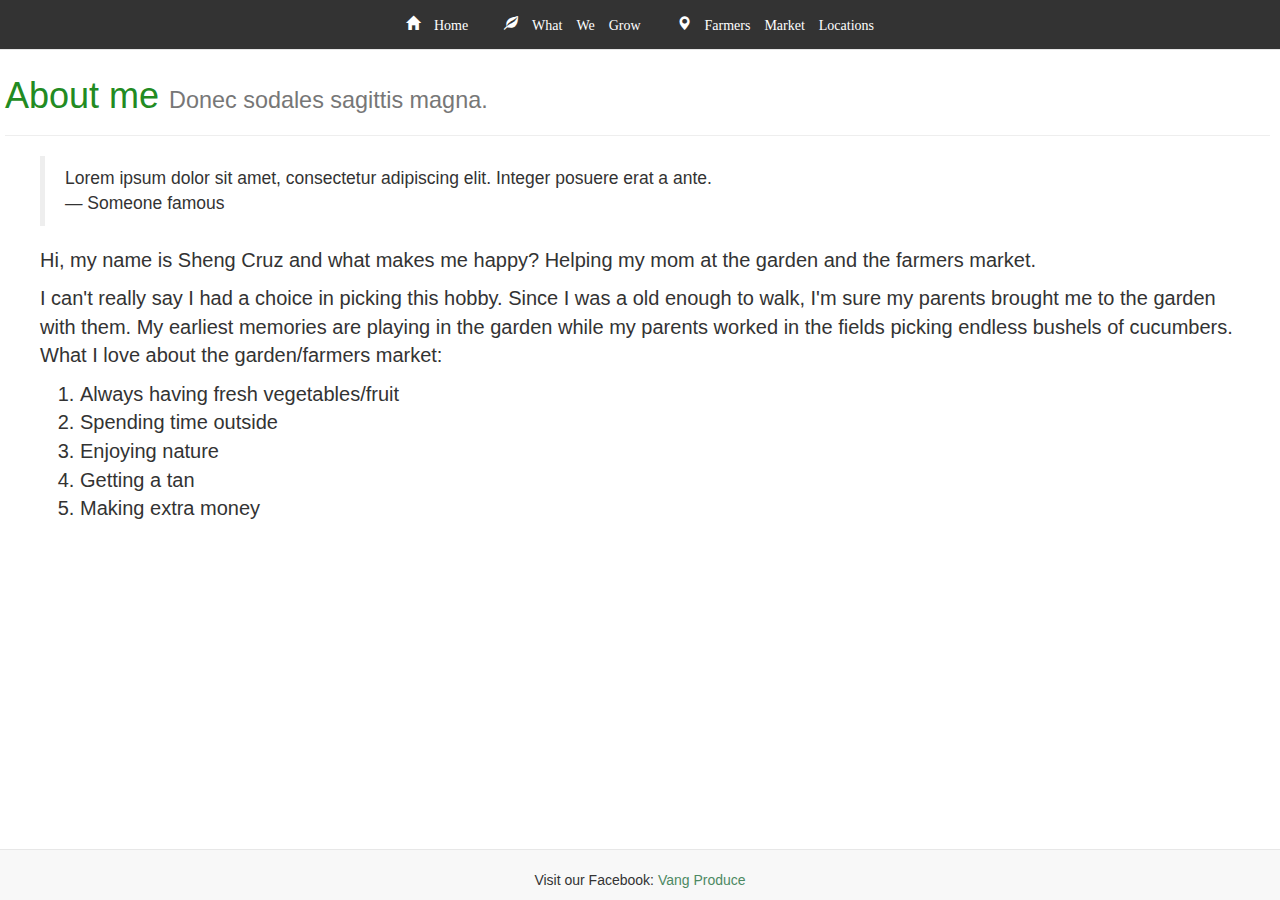
<file: Hobby Website/index.html>
<!DOCTYPE html>
<html>
<head>
	<meta http-equiv="X-UA-Compatible" content="IE=edge">
	<meta name="viewport" content="width=device-width, initial-scale=1">
	<title>Sheng's Hobbies</title>
	<link rel="stylesheet" type="text/css" href="css/bootstrap.css">
	<link rel="stylesheet" type="text/css" href="hobbies.css">
	<meta charset="UTF-8">
	<meta name="description" content="What makes Sheng happy">
    <meta name="keywords" content="sheng, farmers, market">
    <meta name="author" content="Sheng Cruz">
</head>
<body>
	<div class="container">
	<div class="row">
		<div class="col-sm-4"> </div>
		<div class="col-sm-8"> </div>
	</div>
	</div>
	<ul class="topnav navbar navbar-default navbar-fixed-top" id="myTopnav">
		<li><a href="index.html"><span class="glyphicon glyphicon-home"> Home  </span></a></li>
		<li><a href="produce.html"><span class="glyphicon glyphicon-leaf"> What We Grow  </span></a></li>
		<li><a href="location.html"><span class="glyphicon glyphicon-map-marker"> Farmers Market Locations  </span></a></li>
  </ul>
	<div class="page-header">
	<h1>About me <small>Donec sodales sagittis magna.</small></h1>
	</div>
	<div class="container-fluid">
  	<div class="row">
	<div class="col-sm-12">
	<blockquote>
  	Lorem ipsum dolor sit amet, consectetur adipiscing elit. Integer posuere erat a ante.
	<br>&#8212; Someone famous
	</blockquote>
	<p>Hi, my name is Sheng Cruz and what makes me happy? Helping my mom at the garden and the farmers market. </p>
	<p>I can't really say I had a choice in picking this hobby. Since I was a old enough to walk, I'm sure my parents brought me to the garden with them. My earliest memories are playing in the garden while my parents worked in the fields picking endless bushels of cucumbers.

	What I love about the garden/farmers market:
		<ol>
		<li>Always having fresh vegetables/fruit</li>
		<li>Spending time outside</li>
		<li>Enjoying nature</li>
		<li>Getting a tan</li>
		<li>Making extra money</li>
		</ol>
	</p>
	</div></div></div>
	<nav class="navbar navbar-default navbar-fixed-bottom">
	<div class="container text-center">
	<p><br>Visit our Facebook: <a href="https://www.facebook.com/VangProduce/">Vang Produce</a></p>
	</div>
	</nav>

</body>
</html>
</file>
<file: Hobby Website/hobbies.css>
body {
  background-color: #fff;
  margin-top: 5px;
  margin-bottom: 0px;
  margin-right: 10px;
  margin-left: 5px;
}
ul.topnav {
  list-style-type: none;
  margin: 0;
  padding: 0;
  overflow: hidden;
  background-color: #333;
  text-align: center;
}
ul.topnav li {
  float: center;
  display: inline-block;
}
ul.topnav li a {
  display: inline-block;
  color: #fff;
  text-align: center;
  padding: 14px 16px;
  text-decoration: none;
  transition: 0.3s;
}
ul.topnav li a:hover {
  background-color: #228b22;
}
ul.topnav li.icon {
  display: none;
}
.imgsize {
  height: 300px;
  width: auto;
  border-radius: 25px;
  float:left;
  padding-right: 12px;
}
h1 {
  color:#228b22;
}
h3 {
  font-weight: bold;
}
a:link {
  color: #4D8963;
}
a:visited {
  color:#333;
}
a:hover {
  background-color: #c1f0c1;
}
a:active {
  color: #E1B378;
}
table, td {
  border: 1px solid black;
  padding: 3px;
  text-align: left;
}
th {
  background-color: #333;
  color:#fff;
  border: 2px solid black;
  padding: 5px;
  text-align: left;
}
tr:hover {
  background-color: #ccc;
}
</file>
